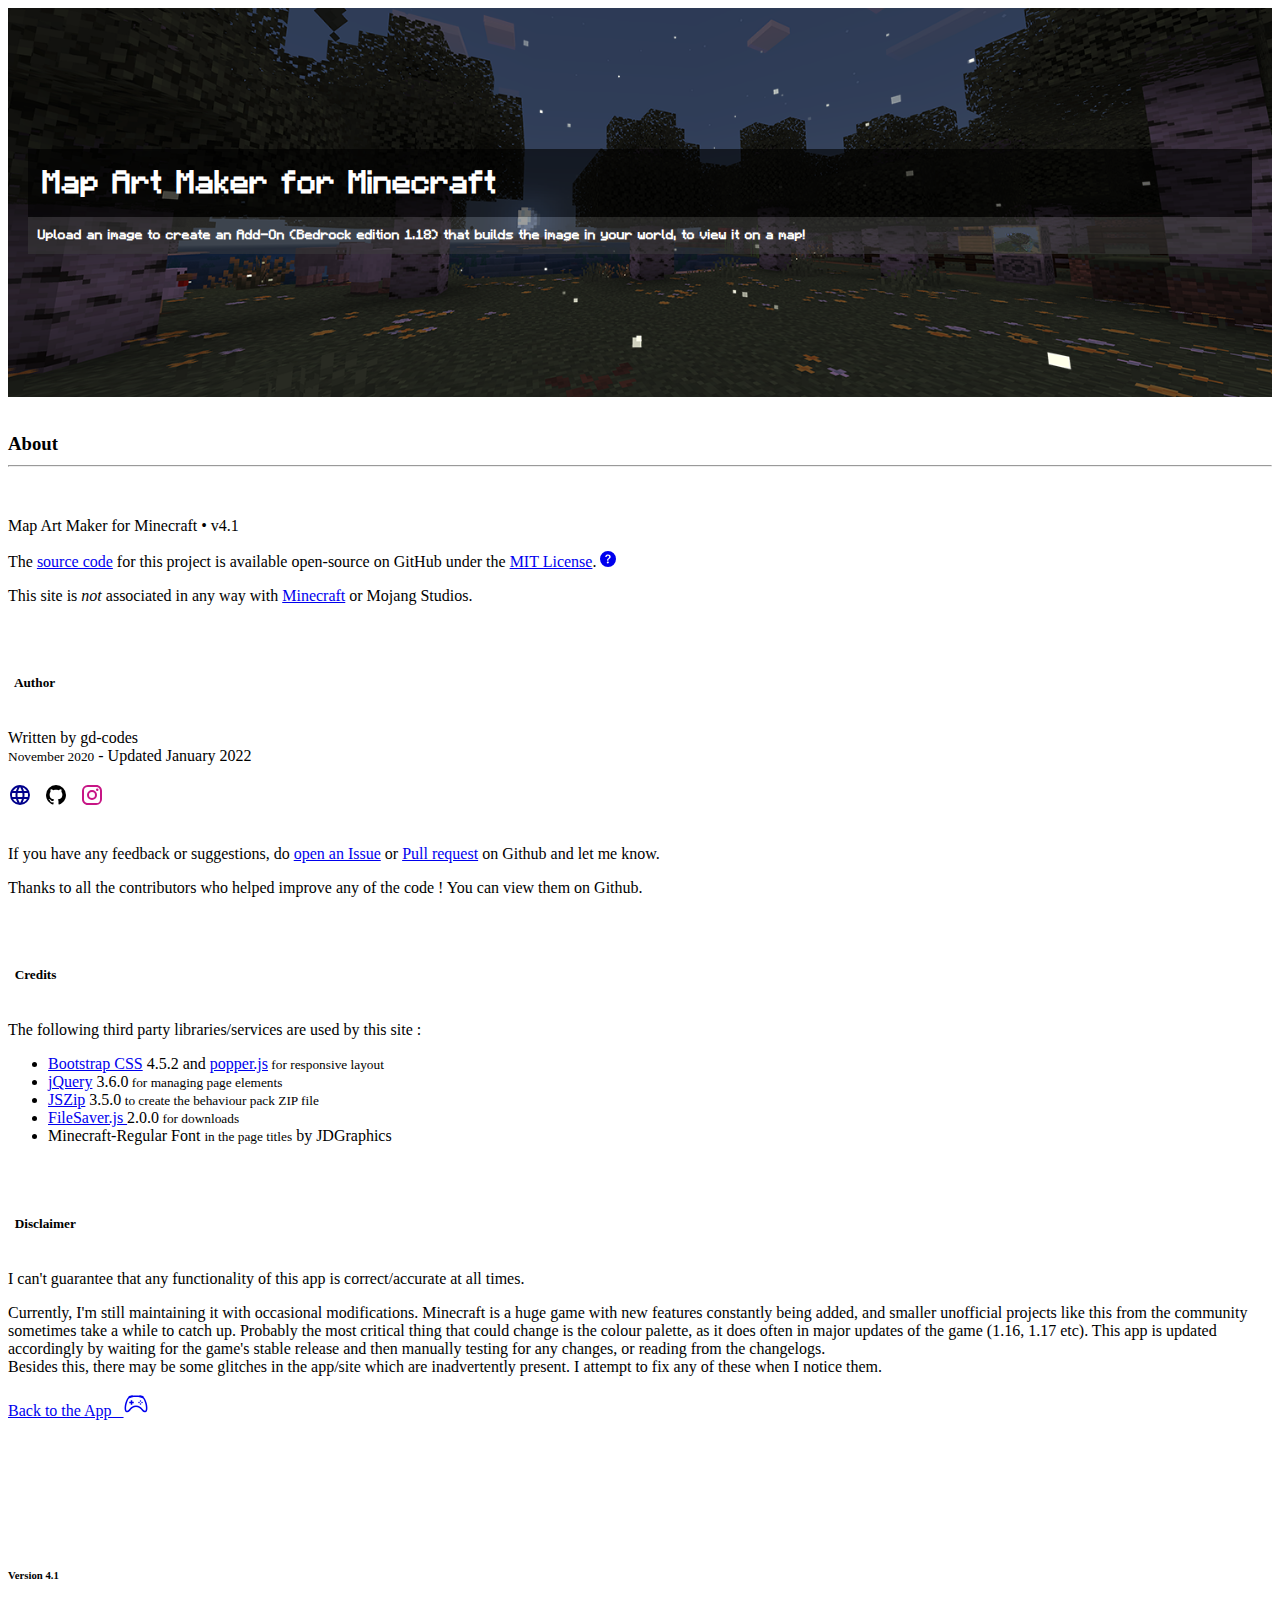
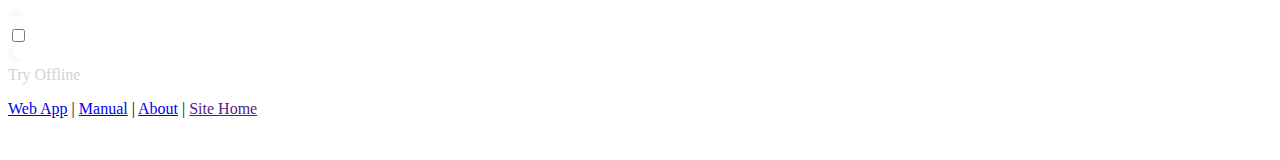
<file: about.html>
<!doctype html>
<html lang="en">
  
<head>
<title>Credits &#8226; Map Art Maker for Minecraft</title>
<meta charset="UTF-8"/>
<meta name="viewport" content="width=device-width, initial-scale=1"/>
<meta name="title" content="Map Art Maker for Minecraft">
<meta name="description" content="Upload an image to create an Add-On (Bedrock edition 1.18) that builds the image in your world, to view it on a map!">
<meta name="keywords" content="minecraft,map art,pixel art,bedrock,free,online,generator,1.17,1.18,vanilla,add-on,caves,cliffs">
<meta http-equiv="Content-Type" content="text/html; charset=utf-8">
<meta name="language" content="English">
<meta name="author" content="gd-codes">

<link rel="stylesheet" href="https://cdn.jsdelivr.net/npm/bootstrap@4.6.1/dist/css/bootstrap.min.css" crossorigin="anonymous"
      integrity="sha384-zCbKRCUGaJDkqS1kPbPd7TveP5iyJE0EjAuZQTgFLD2ylzuqKfdKlfG/eSrtxUkn" />
<link href="css/style.css" rel="stylesheet" type="text/css"/>
<link href="css/style-dark.css" rel="stylesheet" type="text/css"/>
<meta id="colorSchemeMetaTag" name="color-scheme" content="light dark"/>

<link rel="apple-touch-icon" sizes="180x180" href="images/apple-touch-icon.png">
<link rel="icon" type="image/png" sizes="32x32" href="images/favicon-32x32.png">
<link rel="icon" type="image/png" sizes="16x16" href="images/favicon-16x16.png">
<link rel="manifest" href="site.webmanifest">
<link rel="mask-icon" href="images/safari-pinned-tab.svg" color="#C0C0C0">
<link rel="shortcut icon" href="images/favicon.ico">
<meta name="msapplication-TileColor" content="#C0C0C0">
<meta name="msapplication-config" content="images/browserconfig.xml">
<meta name="theme-color" content="#C0C0C0">
	
<meta property="og:title" content="Credits - Map Art Maker for Minecraft" />
<meta property="og:url" content="https://gd-codes.github.io/mc-pixelart-maker/about.html" />
<meta property="og:image" content="https://gd-codes.github.io/mc-pixelart-maker/images/d1.png" />
<meta property="og:type" content="website" />
<meta property="og:description" content="Upload an image to create an Add-On (Bedrock edition 1.18) that builds the image in your world, to view it on a map!" />
  
<script src="scripts/theme_pwa.js" defer></script>
</head>

<body>
<div class="container-fluid headercover" id="pageHead">
	<div class="container-sm">
		<h1 class="text-center text-white rounded-top" id="pagemaintitle">Map Art Maker for Minecraft</h1>
		<h5 class="text-center text-white rounded-bottom py-md-1" id="pagesubtitle">Upload an image to create an Add-On (Bedrock edition 1.18) that builds the image in your world, to view it on a map!</h5>
	</div>
</div>
<div class="container-fluid bg-dark"><br></div>
<div class="container-lg mx-auto my-5 py-3 mx-3 px-5" id="pageMainContent">
  <div class="container-lg text-center text-capitalize"><h3>About<br><hr><br></h3></div>
  <p> <span class="lead text-secondary" id="opensource">Map Art Maker for Minecraft &#8226; v4.1</span> <br></p>
  <p>The <a href="https://github.com/gd-codes/mc-pixelart-maker">source code</a> for this project is available open-source on GitHub 
    under the <a href="LICENSE.txt" target="_blank">MIT License</a>.
    <a href="https://opensource.com/resources/what-open-source"  rel="nofollow noreferrer">
    <svg xmlns="http://www.w3.org/2000/svg" width="16" height="16" fill="currentColor" class="bi bi-question-circle-fill" viewBox="0 0 16 16">
      <path d="M16 8A8 8 0 1 1 0 8a8 8 0 0 1 16 0zM5.496 6.033h.825c.138 0 .248-.113.266-.25.09-.656.54-1.134 1.342-1.134.686 0 1.314.343 1.314 1.168 0 .635-.374.927-.965 1.371-.673.489-1.206 1.06-1.168 1.987l.003.217a.25.25 0 0 0 .25.246h.811a.25.25 0 0 0 .25-.25v-.105c0-.718.273-.927 1.01-1.486.609-.463 1.244-.977 1.244-2.056 0-1.511-1.276-2.241-2.673-2.241-1.267 0-2.655.59-2.75 2.286a.237.237 0 0 0 .241.247zm2.325 6.443c.61 0 1.029-.394 1.029-.927 0-.552-.42-.94-1.029-.94-.584 0-1.009.388-1.009.94 0 .533.425.927 1.01.927z"/>
    </svg></a></p>
  <p> This site is <em>not</em> associated in any way with <a href="https://minecraft.net" rel="nofollow noreferrer"> Minecraft</a> or Mojang Studios.</p>
  <h5 class="container-lg text-capitalize"> <br><br><br> &nbsp; Author <br><br></h5>
  <div>
      Written by <span class="text-lg-left"> gd-codes </span><br>
      <span class="text-muted text-sm-left"><small>November 2020</small> - Updated January 2022</span>
      <br><br>
      <a style="color: darkblue;" href="" id="web-icon"><svg style="width:24px;height:24px" viewBox="0 0 24 24">
    <path fill="currentColor" d="M16.36,14C16.44,13.34 16.5,12.68 16.5,12C16.5,11.32 16.44,10.66 16.36,10H19.74C19.9,10.64 20,11.31 20,12C20,12.69 19.9,13.36 19.74,14M14.59,19.56C15.19,18.45 15.65,17.25 15.97,16H18.92C17.96,17.65 16.43,18.93 14.59,19.56M14.34,14H9.66C9.56,13.34 9.5,12.68 9.5,12C9.5,11.32 9.56,10.65 9.66,10H14.34C14.43,10.65 14.5,11.32 14.5,12C14.5,12.68 14.43,13.34 14.34,14M12,19.96C11.17,18.76 10.5,17.43 10.09,16H13.91C13.5,17.43 12.83,18.76 12,19.96M8,8H5.08C6.03,6.34 7.57,5.06 9.4,4.44C8.8,5.55 8.35,6.75 8,8M5.08,16H8C8.35,17.25 8.8,18.45 9.4,19.56C7.57,18.93 6.03,17.65 5.08,16M4.26,14C4.1,13.36 4,12.69 4,12C4,11.31 4.1,10.64 4.26,10H7.64C7.56,10.66 7.5,11.32 7.5,12C7.5,12.68 7.56,13.34 7.64,14M12,4.03C12.83,5.23 13.5,6.57 13.91,8H10.09C10.5,6.57 11.17,5.23 12,4.03M18.92,8H15.97C15.65,6.75 15.19,5.55 14.59,4.44C16.43,5.07 17.96,6.34 18.92,8M12,2C6.47,2 2,6.5 2,12A10,10 0 0,0 12,22A10,10 0 0,0 22,12A10,10 0 0,0 12,2Z" /></svg></a> &nbsp;
      <a style="color: black;" href="https://github.com/gd-codes" target="_blank" id="github-icon"><svg style="width:24px;height:24px" viewBox="0 0 24 24">
    <path fill="currentColor" d="M12,2A10,10 0 0,0 2,12C2,16.42 4.87,20.17 8.84,21.5C9.34,21.58 9.5,21.27 9.5,21C9.5,20.77 9.5,20.14 9.5,19.31C6.73,19.91 6.14,17.97 6.14,17.97C5.68,16.81 5.03,16.5 5.03,16.5C4.12,15.88 5.1,15.9 5.1,15.9C6.1,15.97 6.63,16.93 6.63,16.93C7.5,18.45 8.97,18 9.54,17.76C9.63,17.11 9.89,16.67 10.17,16.42C7.95,16.17 5.62,15.31 5.62,11.5C5.62,10.39 6,9.5 6.65,8.79C6.55,8.54 6.2,7.5 6.75,6.15C6.75,6.15 7.59,5.88 9.5,7.17C10.29,6.95 11.15,6.84 12,6.84C12.85,6.84 13.71,6.95 14.5,7.17C16.41,5.88 17.25,6.15 17.25,6.15C17.8,7.5 17.45,8.54 17.35,8.79C18,9.5 18.38,10.39 18.38,11.5C18.38,15.32 16.04,16.16 13.81,16.41C14.17,16.72 14.5,17.33 14.5,18.26C14.5,19.6 14.5,20.68 14.5,21C14.5,21.27 14.66,21.59 15.17,21.5C19.14,20.16 22,16.42 22,12A10,10 0 0,0 12,2Z" /></svg></a> &nbsp;
      <a style="color: mediumvioletred;" href="" target="_blank" id="insta-icon">
        <svg style="width:24px;height:24px" viewBox="0 0 24 24"><path fill="currentColor" d="M7.8,2H16.2C19.4,2 22,4.6 22,7.8V16.2A5.8,5.8 0 0,1 16.2,22H7.8C4.6,22 2,19.4 2,16.2V7.8A5.8,5.8 0 0,1 7.8,2M7.6,4A3.6,3.6 0 0,0 4,7.6V16.4C4,18.39 5.61,20 7.6,20H16.4A3.6,3.6 0 0,0 20,16.4V7.6C20,5.61 18.39,4 16.4,4H7.6M17.25,5.5A1.25,1.25 0 0,1 18.5,6.75A1.25,1.25 0 0,1 17.25,8A1.25,1.25 0 0,1 16,6.75A1.25,1.25 0 0,1 17.25,5.5M12,7A5,5 0 0,1 17,12A5,5 0 0,1 12,17A5,5 0 0,1 7,12A5,5 0 0,1 12,7M12,9A3,3 0 0,0 9,12A3,3 0 0,0 12,15A3,3 0 0,0 15,12A3,3 0 0,0 12,9Z" /></svg></a> &nbsp;
      <br><br>
      <p>If you have any feedback or suggestions, do <a href="https://github.com/gd-codes/mc-pixelart-maker/issues">open an Issue</a> or 
        <a href="https://github.com/gd-codes/mc-pixelart-maker/pulls">Pull request</a> on Github and let me know.</p>
      <p> Thanks to all the contributors who helped improve any of the code ! You can view them on Github.</p>
  </div>
  <h5 class="container-lg text-capitalize"> <br><br><br> &nbsp; Credits <br><br></h5>
  <p> The following third party libraries/services are used by this site : </p>
  <ul>
    <li> <a href="https://getbootstrap.com/" rel="nofollow noreferrer">Bootstrap CSS</a><span class="text-muted"> 4.5.2</span>
      and <a href="https://popper.js.org/" rel="nofollow noreferrer">popper.js</a><small> for responsive layout </small></li>
    <li> <a href="https://jquery.com/" rel="nofollow noreferrer">jQuery</a><span class="text-muted"> 3.6.0</span><small> for managing page elements</small></li>
    <li> <a href="https://stuk.github.io/jszip/" rel="nofollow noreferrer"> JSZip</a><span class="text-muted"> 3.5.0</span><small> to create the behaviour pack ZIP file </small></li>
    <li> <a href="https://github.com/eligrey/FileSaver.js/" rel="nofollow noreferrer"> FileSaver.js </a><span class="text-muted">2.0.0</span><small> for downloads </small></li>
    <li> Minecraft-Regular Font <small>in the page titles</small> by JDGraphics </li>
  </ul>
  <h5 class="container-lg text-capitalize"> <br><br><br> &nbsp; Disclaimer <br><br></h5>
  <div>
    <p>I can't guarantee that any functionality of this app is correct/accurate at all times.</p>
    <p>Currently, I'm still maintaining it with occasional modifications. Minecraft is a huge game with new features constantly being added, and smaller
      unofficial projects like this from the community sometimes take a while to catch up. Probably the most critical thing that could change is the colour palette,
      as it does often in major updates of the game (1.16, 1.17 etc). This app is updated accordingly by waiting for the game's stable release and then manually
      testing for any changes, or reading from the changelogs. <br> Besides this, there may be some glitches in the app/site which are 
      inadvertently present. I attempt to fix any of these when I notice them.
    </p>
  </div>
</div>
<div class="my-4 row"><div class="col-md-4"></div>
    <div class="col-md-4 px-2"><a href="index.html" class="btn btn-block btn-outline-success">
      Back to the App &nbsp;
      <svg width="1.5em" height="1.5em" viewBox="0 0 16 16" class="bi bi-controller" fill="currentColor" xmlns="http://www.w3.org/2000/svg">
  <path fill-rule="evenodd" d="M11.119 2.693c.904.19 1.75.495 2.235.98.407.408.779 1.05 1.094 1.772.32.733.599 1.591.805 2.466.206.875.34 1.78.364 2.606.024.815-.059 1.602-.328 2.21a1.42 1.42 0 0 1-1.445.83c-.636-.067-1.115-.394-1.513-.773a11.307 11.307 0 0 1-.739-.809c-.126-.147-.25-.291-.368-.422-.728-.804-1.597-1.527-3.224-1.527-1.627 0-2.496.723-3.224 1.527-.119.131-.242.275-.368.422-.243.283-.494.576-.739.81-.398.378-.877.705-1.513.772a1.42 1.42 0 0 1-1.445-.83c-.27-.608-.352-1.395-.329-2.21.024-.826.16-1.73.365-2.606.206-.875.486-1.733.805-2.466.315-.722.687-1.364 1.094-1.772.486-.485 1.331-.79 2.235-.98.932-.196 2.03-.292 3.119-.292 1.089 0 2.187.096 3.119.292zm-6.032.979c-.877.185-1.469.443-1.733.708-.276.276-.587.783-.885 1.465a13.748 13.748 0 0 0-.748 2.295 12.351 12.351 0 0 0-.339 2.406c-.022.755.062 1.368.243 1.776a.42.42 0 0 0 .426.24c.327-.034.61-.199.929-.502.212-.202.4-.423.615-.674.133-.156.276-.323.44-.505C4.861 9.97 5.978 9.026 8 9.026s3.139.943 3.965 1.855c.164.182.307.35.44.505.214.25.403.472.615.674.318.303.601.468.929.503a.42.42 0 0 0 .426-.241c.18-.408.265-1.02.243-1.776a12.354 12.354 0 0 0-.339-2.406 13.753 13.753 0 0 0-.748-2.295c-.298-.682-.61-1.19-.885-1.465-.264-.265-.856-.523-1.733-.708-.85-.179-1.877-.27-2.913-.27-1.036 0-2.063.091-2.913.27z"/>
  <path d="M11.5 6.026a.5.5 0 1 1-1 0 .5.5 0 0 1 1 0zm-1 1a.5.5 0 1 1-1 0 .5.5 0 0 1 1 0zm2 0a.5.5 0 1 1-1 0 .5.5 0 0 1 1 0zm-1 1a.5.5 0 1 1-1 0 .5.5 0 0 1 1 0zm-7-2.5h1v3h-1v-3z"/>
  <path d="M3.5 6.526h3v1h-3v-1zM3.051 3.26a.5.5 0 0 1 .354-.613l1.932-.518a.5.5 0 0 1 .258.966l-1.932.518a.5.5 0 0 1-.612-.354zm9.976 0a.5.5 0 0 0-.353-.613l-1.932-.518a.5.5 0 1 0-.259.966l1.932.518a.5.5 0 0 0 .612-.354z"/>
</svg></a></div>
  <div class="col-md-4"></div></div>
	<p><br><br></p>
<div class="container-fluid bg-dark text-center" id="pageFooter">
  <br><h6 class="text-white" id="footertitle">Map Art Maker for Minecraft</h6>
  <h6 class="text-white-50">Version 4.1</h6>
  <div class="dark-theme d-flex justify-content-center my-4" style="background-color: transparent;">
    <div class="custom-control custom-switch">
      <div class="d-inline" style="padding-right: 2.5rem;">
        <svg xmlns="http://www.w3.org/2000/svg" width="16" height="16" fill="currentColor" class="bi bi-sun-fill" viewBox="0 0 16 16">
          <path d="M8 12a4 4 0 1 0 0-8 4 4 0 0 0 0 8zM8 0a.5.5 0 0 1 .5.5v2a.5.5 0 0 1-1 0v-2A.5.5 0 0 1 8 0zm0 13a.5.5 0 0 1 .5.5v2a.5.5 0 0 1-1 0v-2A.5.5 0 0 1 8 13zm8-5a.5.5 0 0 1-.5.5h-2a.5.5 0 0 1 0-1h2a.5.5 0 0 1 .5.5zM3 8a.5.5 0 0 1-.5.5h-2a.5.5 0 0 1 0-1h2A.5.5 0 0 1 3 8zm10.657-5.657a.5.5 0 0 1 0 .707l-1.414 1.415a.5.5 0 1 1-.707-.708l1.414-1.414a.5.5 0 0 1 .707 0zm-9.193 9.193a.5.5 0 0 1 0 .707L3.05 13.657a.5.5 0 0 1-.707-.707l1.414-1.414a.5.5 0 0 1 .707 0zm9.193 2.121a.5.5 0 0 1-.707 0l-1.414-1.414a.5.5 0 0 1 .707-.707l1.414 1.414a.5.5 0 0 1 0 .707zM4.464 4.465a.5.5 0 0 1-.707 0L2.343 3.05a.5.5 0 1 1 .707-.707l1.414 1.414a.5.5 0 0 1 0 .708z"/>
        </svg>
      </div>
      <div class="d-inline mt-2">
        <input type="checkbox" class="custom-control-input" id="light-dark-toggle"/>
        <label class="custom-control-label" for="light-dark-toggle" id="light-dark-toggle-label"></label>
      </div>
      <div class="d-inline">
        <svg xmlns="http://www.w3.org/2000/svg" width="16" height="16" fill="currentColor" class="bi bi-moon-fill" viewBox="0 0 16 16">
          <path d="M6 .278a.768.768 0 0 1 .08.858 7.208 7.208 0 0 0-.878 3.46c0 4.021 3.278 7.277 7.318 7.277.527 0 1.04-.055 1.533-.16a.787.787 0 0 1 .81.316.733.733 0 0 1-.031.893A8.349 8.349 0 0 1 8.344 16C3.734 16 0 12.286 0 7.71 0 4.266 2.114 1.312 5.124.06A.752.752 0 0 1 6 .278z"/>
        </svg>
      </div>
    </div>
    <div class="btn btn-sm btn-outline-secondary ml-5" id="tryOfflineBtn">Try Offline</div> 
  </div>
  <p>
    <a class="text-white-50" href="index.html">Web App</a> | 
    <a class="text-white-50" href="manual.html">Manual</a> | 
    <a class="text-white-50" href="#">About</a> | 
    <a class="text-white-50" href="">Site Home</a>
  </p><br>
</div>
</body>
</html>
</file>
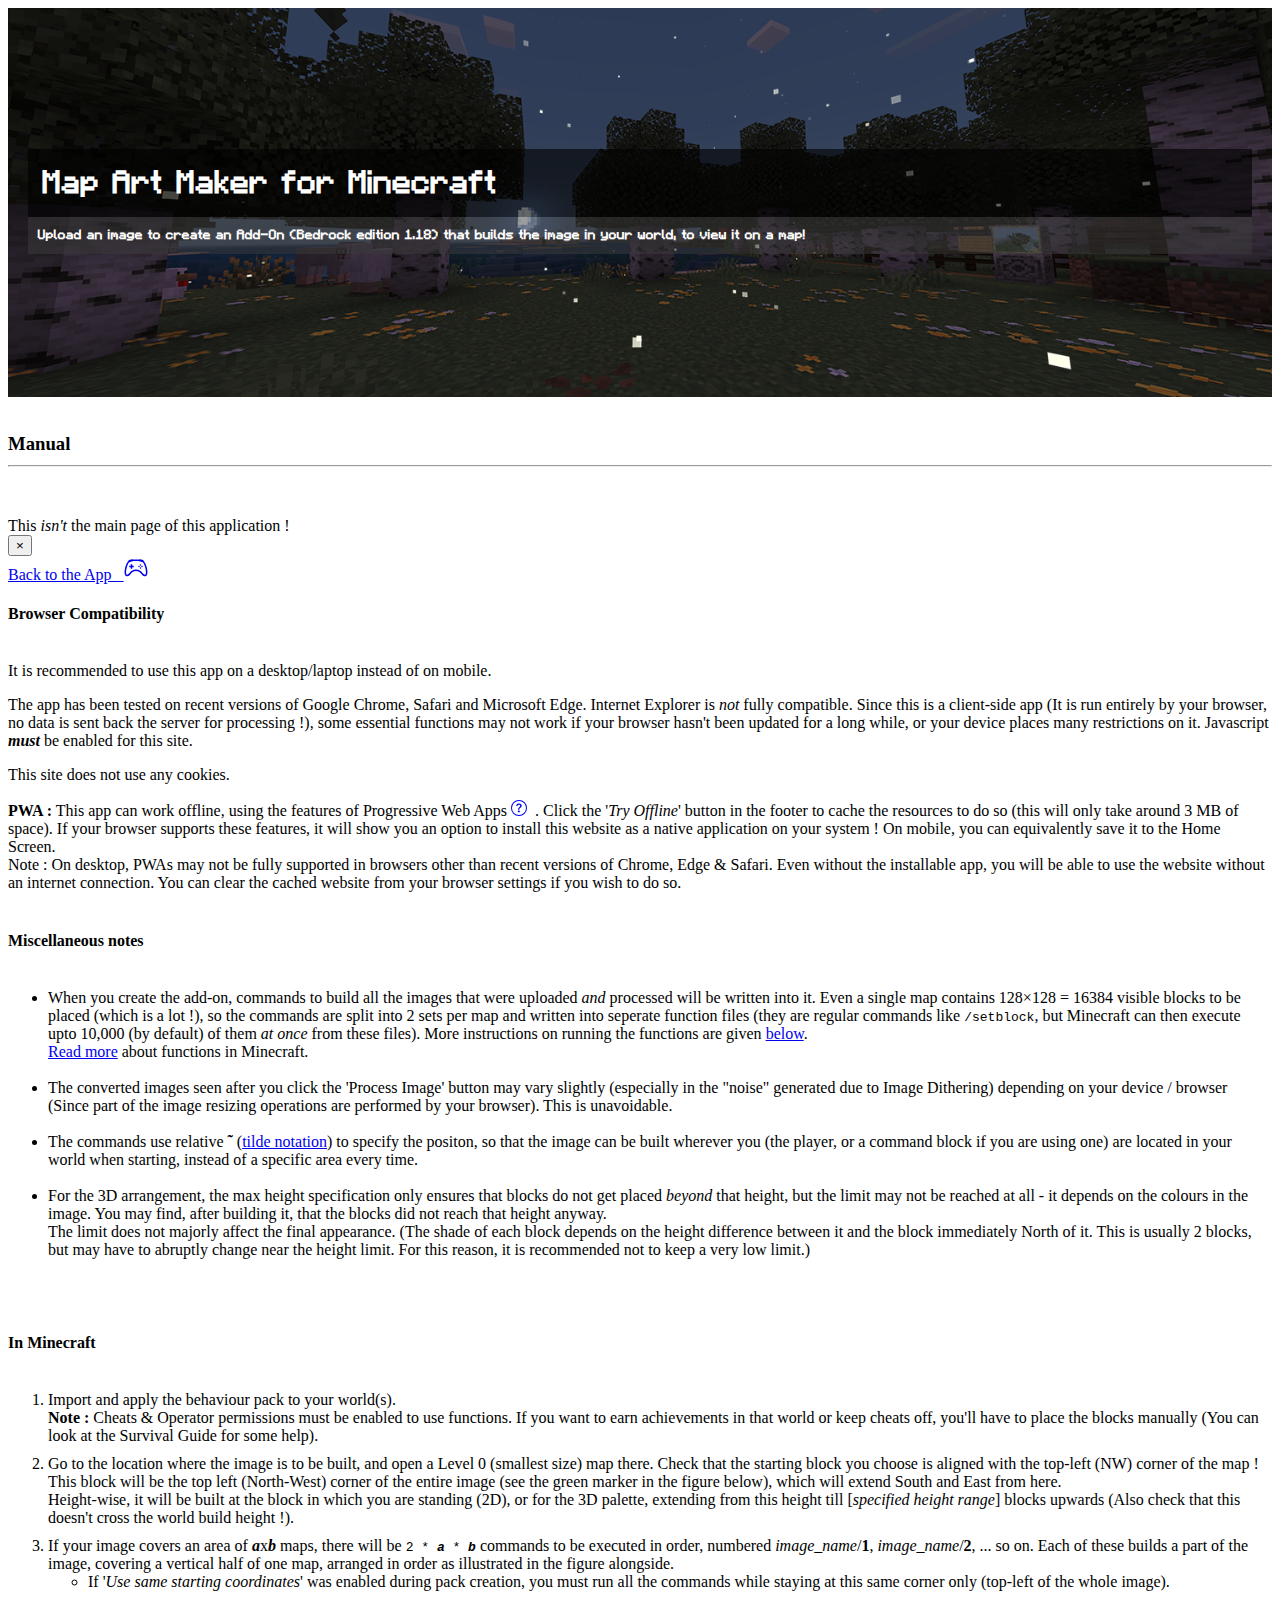
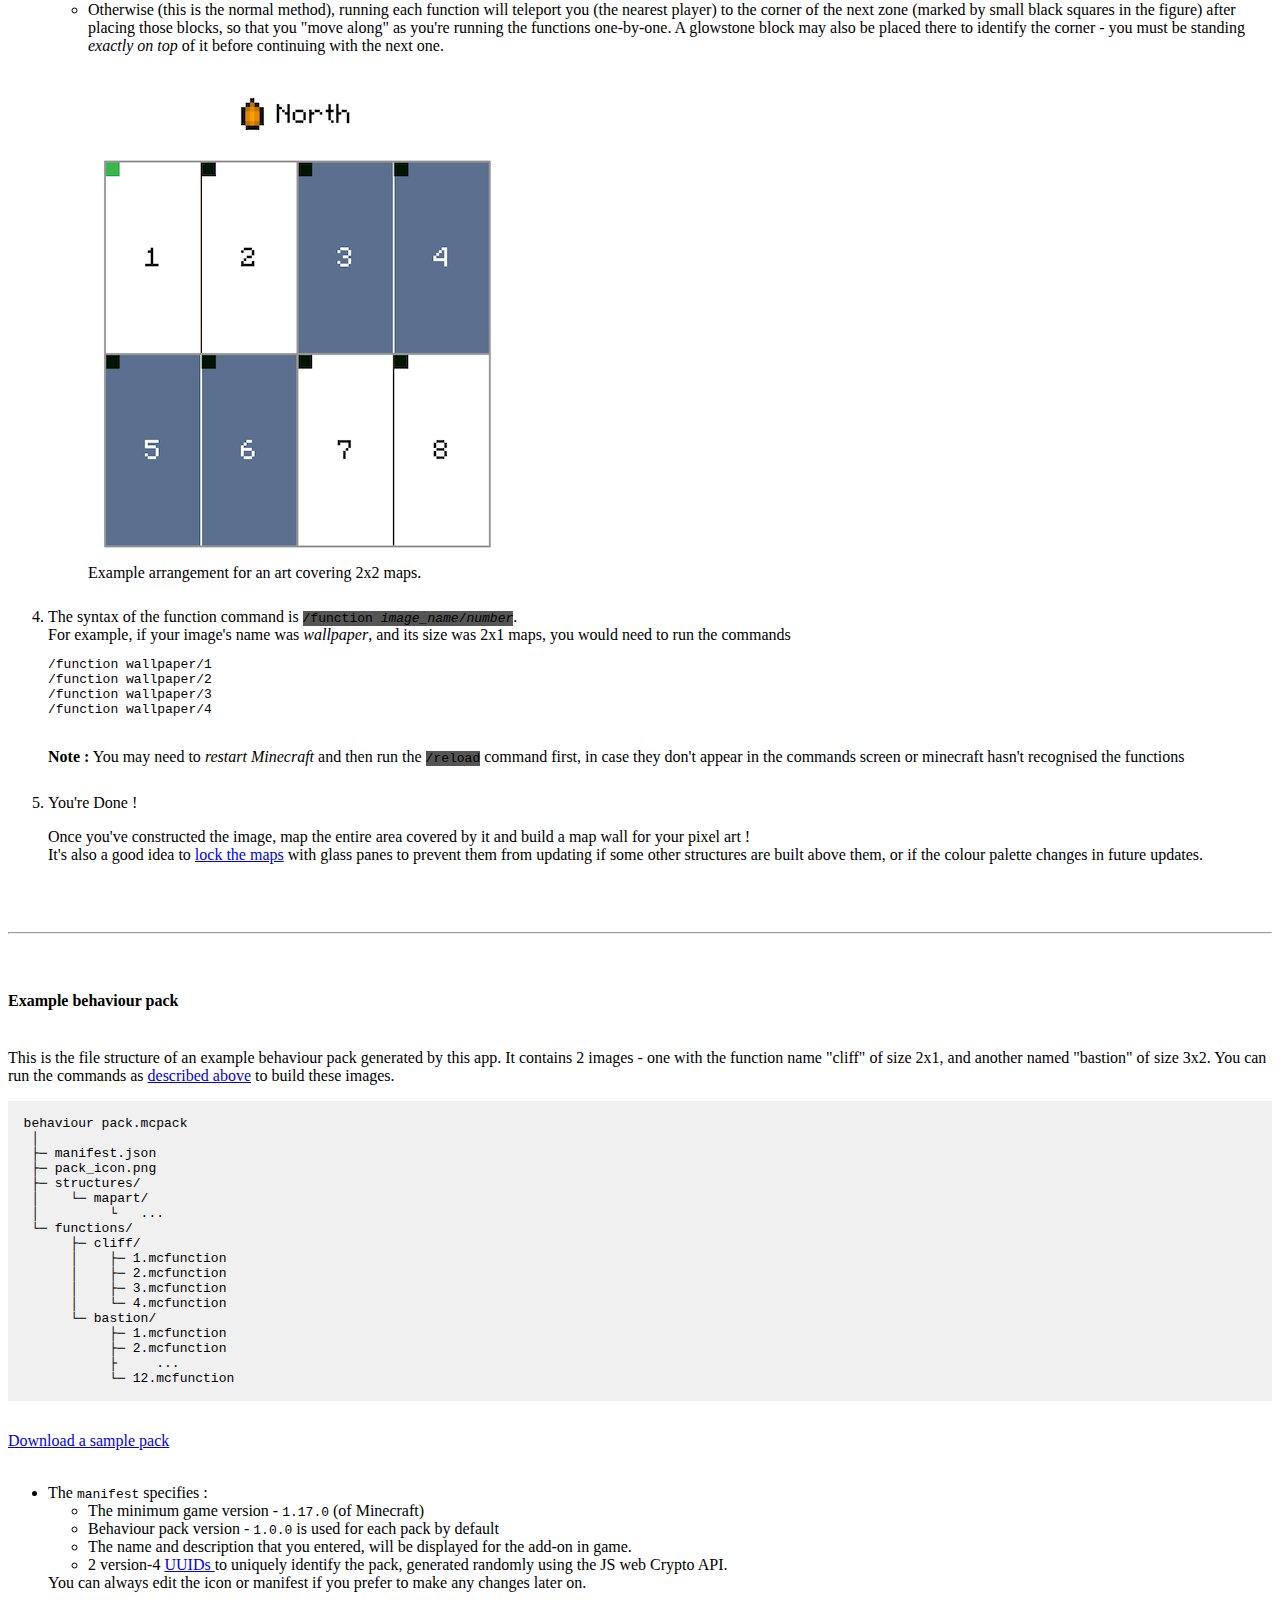
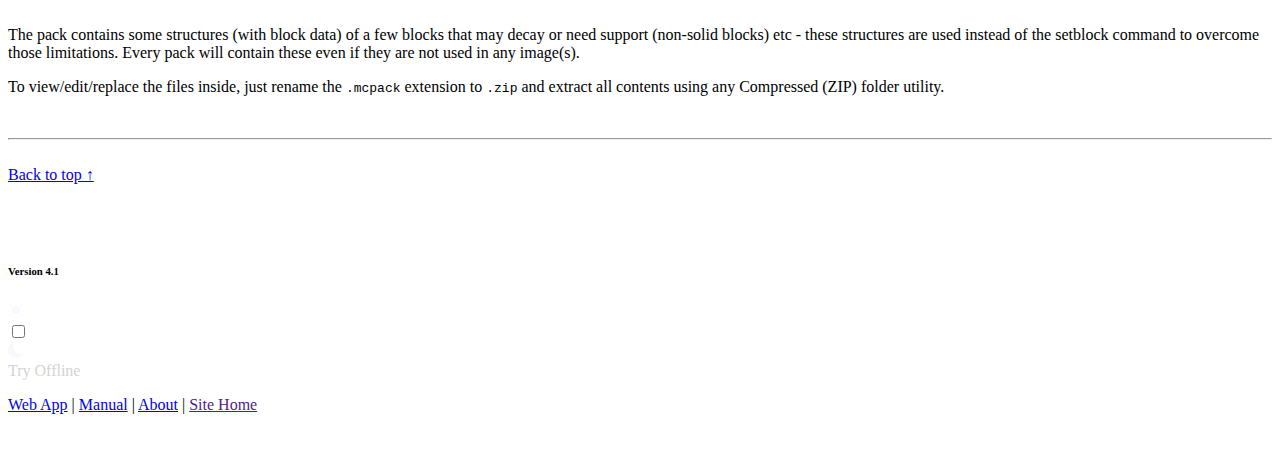
<file: manual.html>
<!doctype html>
<html lang="en">
<head>
<title>Manual &#8226; Map Art Maker for Minecraft</title>
<meta charset="UTF-8"/>
<meta name="viewport" content="width=device-width, initial-scale=1"/>
<meta name="title" content="Map Art Maker for Minecraft">
<meta name="description" content="Upload an image to create an Add-On (Bedrock edition 1.18) that builds the image in your world, to view it on a map!">
<meta name="keywords" content="minecraft,map art,pixel art,bedrock,free,online,generator,1.17,1.18,vanilla,add-on,caves,cliffs">
<meta http-equiv="Content-Type" content="text/html; charset=utf-8">
<meta name="language" content="English">
<meta name="author" content="gd-codes">
  
<link rel="stylesheet" href="https://cdn.jsdelivr.net/npm/bootstrap@4.6.1/dist/css/bootstrap.min.css" crossorigin="anonymous"
      integrity="sha384-zCbKRCUGaJDkqS1kPbPd7TveP5iyJE0EjAuZQTgFLD2ylzuqKfdKlfG/eSrtxUkn" />
<link href="css/style.css" rel="stylesheet" type="text/css"/>
<link href="css/style-dark.css" rel="stylesheet" type="text/css"/>
<meta id="colorSchemeMetaTag" name="color-scheme" content="light dark"/>
  
<link rel="apple-touch-icon" sizes="180x180" href="images/apple-touch-icon.png">
<link rel="icon" type="image/png" sizes="32x32" href="images/favicon-32x32.png">
<link rel="icon" type="image/png" sizes="16x16" href="images/favicon-16x16.png">
<link rel="manifest" href="site.webmanifest">
<link rel="mask-icon" href="images/safari-pinned-tab.svg" color="#C0C0C0">
<link rel="shortcut icon" href="images/favicon.ico">
<meta name="msapplication-TileColor" content="#C0C0C0">
<meta name="msapplication-config" content="images/browserconfig.xml">
<meta name="theme-color" content="#C0C0C0">
	
<meta property="og:title" content="Manual - Map Art Maker for Minecraft" />
<meta property="og:url" content="https://gd-codes.github.io/mc-pixelart-maker/manual.html" />
<meta property="og:image" content="https://gd-codes.github.io/mc-pixelart-maker/images/d1.png" />
<meta property="og:type" content="website" />
<meta property="og:description" content="Upload an image to create an Add-On (Bedrock edition 1.18) that builds the image in your world, to view it on a map!" />
 
<script src="scripts/theme_pwa.js" defer></script>
</head>

<body>
<div class="container-fluid headercover" id="pageHead">
	<div class="container-sm">
		<h1 class="text-center text-white rounded-top" id="pagemaintitle">Map Art Maker for Minecraft</h1>
		<h5 class="text-center text-white rounded-bottom py-md-1" id="pagesubtitle">Upload an image to create an Add-On (Bedrock edition 1.18) that builds the image in your world, to view it on a map!</h5>
	</div>
</div>
<div class="container-fluid bg-dark"><br></div>
<div class="container-lg justify-content-lg-center mx-auto my-5 py-3" id="pageMainContent">
  <div class="container-lg text-center text-capitalize" id="manual"><h3>Manual<br><hr><br></h3></div>
  <div class="alert alert-dismissible alert-success fade show">
    <div class="text-center pt-2">This <em>isn't</em> the main page of this application !</div>
    <button type="button" class="close" data-dismiss="alert"> <span aria-hidden="true">&times;</span></button>
    <div class="my-4 row"><div class="col-md-4"></div>
    <div class="col-md-4 px-2"><a href="index.html" class="btn btn-block btn-success">
      Back to the App &nbsp;
      <svg width="1.5em" height="1.5em" viewBox="0 0 16 16" class="bi bi-controller" fill="currentColor" xmlns="http://www.w3.org/2000/svg">
  <path fill-rule="evenodd" d="M11.119 2.693c.904.19 1.75.495 2.235.98.407.408.779 1.05 1.094 1.772.32.733.599 1.591.805 2.466.206.875.34 1.78.364 2.606.024.815-.059 1.602-.328 2.21a1.42 1.42 0 0 1-1.445.83c-.636-.067-1.115-.394-1.513-.773a11.307 11.307 0 0 1-.739-.809c-.126-.147-.25-.291-.368-.422-.728-.804-1.597-1.527-3.224-1.527-1.627 0-2.496.723-3.224 1.527-.119.131-.242.275-.368.422-.243.283-.494.576-.739.81-.398.378-.877.705-1.513.772a1.42 1.42 0 0 1-1.445-.83c-.27-.608-.352-1.395-.329-2.21.024-.826.16-1.73.365-2.606.206-.875.486-1.733.805-2.466.315-.722.687-1.364 1.094-1.772.486-.485 1.331-.79 2.235-.98.932-.196 2.03-.292 3.119-.292 1.089 0 2.187.096 3.119.292zm-6.032.979c-.877.185-1.469.443-1.733.708-.276.276-.587.783-.885 1.465a13.748 13.748 0 0 0-.748 2.295 12.351 12.351 0 0 0-.339 2.406c-.022.755.062 1.368.243 1.776a.42.42 0 0 0 .426.24c.327-.034.61-.199.929-.502.212-.202.4-.423.615-.674.133-.156.276-.323.44-.505C4.861 9.97 5.978 9.026 8 9.026s3.139.943 3.965 1.855c.164.182.307.35.44.505.214.25.403.472.615.674.318.303.601.468.929.503a.42.42 0 0 0 .426-.241c.18-.408.265-1.02.243-1.776a12.354 12.354 0 0 0-.339-2.406 13.753 13.753 0 0 0-.748-2.295c-.298-.682-.61-1.19-.885-1.465-.264-.265-.856-.523-1.733-.708-.85-.179-1.877-.27-2.913-.27-1.036 0-2.063.091-2.913.27z"/>
  <path d="M11.5 6.026a.5.5 0 1 1-1 0 .5.5 0 0 1 1 0zm-1 1a.5.5 0 1 1-1 0 .5.5 0 0 1 1 0zm2 0a.5.5 0 1 1-1 0 .5.5 0 0 1 1 0zm-1 1a.5.5 0 1 1-1 0 .5.5 0 0 1 1 0zm-7-2.5h1v3h-1v-3z"/>
  <path d="M3.5 6.526h3v1h-3v-1zM3.051 3.26a.5.5 0 0 1 .354-.613l1.932-.518a.5.5 0 0 1 .258.966l-1.932.518a.5.5 0 0 1-.612-.354zm9.976 0a.5.5 0 0 0-.353-.613l-1.932-.518a.5.5 0 1 0-.259.966l1.932.518a.5.5 0 0 0 .612-.354z"/>
</svg></a></div>
  <div class="col-md-4"></div></div>
  </div>
  <h4 class="container-lg text-center text-capitalize" id="compatibility">Browser Compatibility<br><br></h4>
  <p> It is recommended to use this app on a desktop/laptop instead of on mobile. </p> 
  <p> The app has been tested on recent versions of Google Chrome, Safari and Microsoft Edge. 
    Internet Explorer is <em>not</em> fully compatible. Since this is a client-side app (It is run entirely by your browser,
    no data is sent back the server for processing !), some essential functions may not
    work if your browser hasn't been updated for a long while, or your device places many
    restrictions on it. Javascript <b><i>must</i></b> be enabled for this site.</p>
  <p>This site does not use any cookies.</p>
  <p><strong class="h6">PWA :</strong> This app can work offline, using the features of Progressive Web Apps <a class="text-info" rel="nofollow noreferrer"
      href="https://en.wikipedia.org/wiki/Progressive_web_application" target="_blank"><svg xmlns="http://www.w3.org/2000/svg" width="16" height="16" fill="currentColor" viewBox="0 0 16 16" class="bi bi-question-circle"><path d="M8 15A7 7 0 1 1 8 1a7 7 0 0 1 0 14zm0 1A8 8 0 1 0 8 0a8 8 0 0 0 0 16z"/>
        <path d="M5.255 5.786a.237.237 0 0 0 .241.247h.825c.138 0 .248-.113.266-.25.09-.656.54-1.134 1.342-1.134.686 0 1.314.343 1.314 1.168 0 .635-.374.927-.965 1.371-.673.489-1.206 1.06-1.168 1.987l.003.217a.25.25 0 0 0 .25.246h.811a.25.25 0 0 0 .25-.25v-.105c0-.718.273-.927 1.01-1.486.609-.463 1.244-.977 1.244-2.056 0-1.511-1.276-2.241-2.673-2.241-1.267 0-2.655.59-2.75 2.286zm1.557 5.763c0 .533.425.927 1.01.927.609 0 1.028-.394 1.028-.927 0-.552-.42-.94-1.029-.94-.584 0-1.009.388-1.009.94z"/>
      </svg></a> &nbsp;. Click the '<i class="text-monospace">Try Offline</i>' button in the footer to cache the resources 
      to do so (this will only take around 3 MB of space). If your browser supports these features, it will show you an option
      to install this website as a native application on your system ! On mobile, you can equivalently save it to the Home Screen.<br>
      Note : On desktop, PWAs may not be fully supported in browsers other than recent versions of Chrome, Edge & Safari. 
      Even without the installable app, you will be able to use the website without an internet connection.
      You can clear the cached website from your browser settings if you wish to do so.
  </p>
  <h4 class="container-lg text-center text-capitalize" id="web-app"><br>Miscellaneous notes<br><br></h4>
  <ul class="mt-1">
    <li> When you create the add-on, commands to build all the images that were uploaded <i>and</i> processed
      will be written into it. Even a single map contains 128&times;128 = 16384 visible blocks to be placed (which is a 
      lot !), so the commands are split into 2 sets per map and written into seperate function files (they are
      regular commands like <code>/setblock</code>, but Minecraft can then execute upto 10,000 (by default) of them 
      <em>at once</em> from these files). More instructions on running the functions are given <a href="#in-mc">below</a>.
      <br><a href="https://minecraft.gamepedia.com/Function_(Bedrock_Edition)" rel="nofollow noreferrer">
      Read more</a> about functions in Minecraft.</li><br>
    <li> The converted images seen after you click the 'Process Image' button may vary slightly (especially in the "noise"
      generated due to Image Dithering) depending on your device / browser (Since part of the image resizing operations are
      performed by your browser). This is unavoidable. </li><br>
    <li> The commands use relative <b>&tilde;</b> (<a  rel="nofollow noreferrer"
      href="https://minecraft.gamepedia.com/Commands#Relative_world_coordinates:_Tilde_notation">tilde notation</a>) to
    specify the positon, so that the image can be built wherever you (the player, or a command block if you are using
    one) are located in your world when starting, instead of a specific area every time.</li><br>
    <li>For the 3D arrangement, the max height specification only ensures that blocks do not get
    placed <i>beyond</i> that height, but the limit may not be reached at all - it depends on the colours in the
    image. You may find, after building it, that the blocks did not reach that height anyway. <br> The limit does not 
    majorly affect the final appearance. (The shade of each block depends on the height difference between it and the block
    immediately North of it. This is usually 2 blocks, but may have to abruptly change near the height limit. For this reason,
    it is recommended not to keep a very low limit.)</li><br>
  </ul>
  <h4 class="container-lg text-center text-capitalize" id="in-mc"><br><br>In Minecraft<br><br></h4>
  <ol class="spaced-list">
    <li> Import and apply the behaviour pack to your world(s). <br> <strong class="text-muted">Note : </strong >Cheats &amp;
      Operator permissions must be enabled to use functions. If you want to earn achievements in that world or keep cheats 
      off, you'll have to place the blocks manually (You can look at the Survival Guide for some help).</li>
    <li> Go to the location where the image is to be built, and open a Level 0 (smallest size) map there. Check that the
      starting block you choose is aligned with the top-left (NW) corner of the map !<br>
      This block will be the top left (North-West) corner of the entire image (see the green marker in the figure below), 
      which will extend South and East from here. <br> Height-wise, it will be built at the block in which you are standing (2D),
      or for the 3D palette, extending from this height till [<i>specified height range</i>] blocks upwards
      (Also check that this doesn't cross the world build height !).</li>
    <li> <div class="row"><div class="col-md-8">If your image covers an area of <b><i>a</i></b>x<b><i>b</i></b>
      maps, there will be <code>2 * <b><i>a</i></b> * <b><i>b</i></b></code> commands to be executed in order,
      numbered <i>image_name</i>/<b>1</b>, <i>image_name</i>/<b>2</b>, ... so on.
      Each of these builds a part of the image, covering a vertical half of one map, arranged in order as illustrated
      in the figure alongside.<br>
      <ul><li class="py-2">If '<i class="text-monospace">Use same starting coordinates</i>' was enabled during pack creation, 
        you must run all the commands while staying at this same corner only (top-left of the whole image).</li>
      <li> Otherwise (this is the normal method), running each function will teleport you (the nearest player) to the corner of 
        the next zone (marked by small black squares in the figure) after placing those blocks, so that you "move along" as you're 
        running the functions one-by-one. A glowstone block may also be placed there to identify the corner - you must be standing 
        <em>exactly on top</em> of it before continuing with the next one.</li></ul></div>
      <div class="col-md-4"><figure class="figure">
        <img src="images/layout_big.png" class="img-fluid figure-img" alt="Example layout diagram">
        <figcaption class="figure-caption">Example arrangement for an art covering 2x2 maps.</figcaption></figure></div>
      </div></li>
    <li>The syntax of the function command is <kbd>/function&nbsp;<i>image_name</i>/<i>number</i></kbd>.<br>
    For example, if your image's name was <i>wallpaper</i>, and its size was 2x1 maps, you would need to run
      the commands <pre class="pl-4 mb-0"><code>/function wallpaper/1
/function wallpaper/2
/function wallpaper/3
/function wallpaper/4</code></pre><br>
    <strong class="text-muted">Note :</strong> You may need to <em>restart Minecraft</em> and then run the <kbd>/reload</kbd> command first,
      in case they don't appear in the commands screen or minecraft hasn't recognised the functions <br> &nbsp;</li>
    <li><span class="lead">You're Done !</span><p> Once you've constructed the image, map the entire area covered by it
      and build a map wall for your pixel art !<br> It's also a good idea to <a rel="nofollow noreferrer"
      href="https://minecraft.gamepedia.com/Cartography_Table#Usage" >lock the maps</a> with glass panes to prevent them
      from updating if some other structures are built above them, or if the colour palette changes in future updates.</p>
    </li>
  </ol>
  <br><hr>
  <h4 class="container-lg text-center text-capitalize" id="example-pack"><br><br>Example behaviour pack<br><br></h4>
  <p> This is the file structure of an example behaviour pack generated by this app. It contains 2 
  images - one with the function name "cliff" of size 2x1, and another named "bastion" of
  size 3x2. You can run the commands as <a href="#in-mc">described above</a> to build these images.</p>
  <pre class="bg-light px-3 mx-3 my-2 border border-dark rounded"><code>
  behaviour pack.mcpack
   &boxv;
   &boxvr;&boxh; manifest.json
   &boxvr;&boxh; pack_icon.png
   &boxvr;&boxh; structures/
   &boxv;    &boxur;&boxh; mapart/
   &boxv;         &boxur;   ...
   &boxur;&boxh; functions/
        &boxvr;&boxh; cliff/
        &boxv;    &boxvr;&boxh; 1.mcfunction
        &boxv;    &boxvr;&boxh; 2.mcfunction
        &boxv;    &boxvr;&boxh; 3.mcfunction 
        &boxv;    &boxur;&boxh; 4.mcfunction
        &boxur;&boxh; bastion/
             &boxvr;&boxh; 1.mcfunction
             &boxvr;&boxh; 2.mcfunction
             &boxvr;     ...
             &boxur;&boxh; 12.mcfunction
  </code></pre><br>
  <div class="row"><div class="col-4"></div>
    <div class="col-4"><a class="btn btn-block btn-warning mx-auto" href="resources/sample_pack.mcpack" 
                          download="sample_pack.mcpack"> Download a sample pack </a>
      <!--form method="get" action="resources/all_link_keep.zip">
      <button class="btn btn-block btn-warning mx-auto" type="submit">Download a sample pack</button></form-->
    </div><div class="col-4"></div></div><br>
  <ul><li> The <code>manifest</code> specifies : 
      <ul> <li> The minimum game version - <code> 1.17.0</code> (of Minecraft)</li> 
        <li> Behaviour pack version - <code>1.0.0</code> is used for each pack by default</li> 
        <li> The name and description that you entered, will be displayed for the add-on in game.</li>
        <li> 2 version-4 <a  rel="nofollow noreferrer" href="https://en.wikipedia.org/wiki/Universally_unique_identifier">
          UUIDs </a> to uniquely identify the pack, generated randomly using the JS web Crypto API.</li></ul> 
      You can always edit the icon or manifest if you prefer to make any changes later on.</li><br></ul>
  <p>The pack contains some structures (with block data) of a few blocks that may decay or need support (non-solid blocks)
    etc - these structures are used instead of the setblock command to overcome those limitations. Every pack will contain
    these even if they are not used in any image(s).</p>
  <p> To view/edit/replace the files inside, just rename the <code>.mcpack</code> extension to <code>.zip</code>
  and extract all contents using any Compressed (ZIP) folder utility.</p>
  <br><hr><br>
  <div class="text-center lead"><a href="#manual">Back to top &uarr;</a> </div>
</div>
<div class="container-fluid bg-dark text-center" id="pageFooter">
  <br><h6 class="text-white" id="footertitle">Map Art Maker for Minecraft</h6>
  <h6 class="text-white-50">Version 4.1</h6>
  <div class="dark-theme d-flex justify-content-center my-4" style="background-color: transparent;">
    <div class="custom-control custom-switch">
      <div class="d-inline" style="padding-right: 2.5rem;">
        <svg xmlns="http://www.w3.org/2000/svg" width="16" height="16" fill="currentColor" class="bi bi-sun-fill" viewBox="0 0 16 16">
          <path d="M8 12a4 4 0 1 0 0-8 4 4 0 0 0 0 8zM8 0a.5.5 0 0 1 .5.5v2a.5.5 0 0 1-1 0v-2A.5.5 0 0 1 8 0zm0 13a.5.5 0 0 1 .5.5v2a.5.5 0 0 1-1 0v-2A.5.5 0 0 1 8 13zm8-5a.5.5 0 0 1-.5.5h-2a.5.5 0 0 1 0-1h2a.5.5 0 0 1 .5.5zM3 8a.5.5 0 0 1-.5.5h-2a.5.5 0 0 1 0-1h2A.5.5 0 0 1 3 8zm10.657-5.657a.5.5 0 0 1 0 .707l-1.414 1.415a.5.5 0 1 1-.707-.708l1.414-1.414a.5.5 0 0 1 .707 0zm-9.193 9.193a.5.5 0 0 1 0 .707L3.05 13.657a.5.5 0 0 1-.707-.707l1.414-1.414a.5.5 0 0 1 .707 0zm9.193 2.121a.5.5 0 0 1-.707 0l-1.414-1.414a.5.5 0 0 1 .707-.707l1.414 1.414a.5.5 0 0 1 0 .707zM4.464 4.465a.5.5 0 0 1-.707 0L2.343 3.05a.5.5 0 1 1 .707-.707l1.414 1.414a.5.5 0 0 1 0 .708z"/>
        </svg>
      </div>
      <div class="d-inline mt-2">
        <input type="checkbox" class="custom-control-input" id="light-dark-toggle"/>
        <label class="custom-control-label" for="light-dark-toggle" id="light-dark-toggle-label"></label>
      </div>
      <div class="d-inline">
        <svg xmlns="http://www.w3.org/2000/svg" width="16" height="16" fill="currentColor" class="bi bi-moon-fill" viewBox="0 0 16 16">
          <path d="M6 .278a.768.768 0 0 1 .08.858 7.208 7.208 0 0 0-.878 3.46c0 4.021 3.278 7.277 7.318 7.277.527 0 1.04-.055 1.533-.16a.787.787 0 0 1 .81.316.733.733 0 0 1-.031.893A8.349 8.349 0 0 1 8.344 16C3.734 16 0 12.286 0 7.71 0 4.266 2.114 1.312 5.124.06A.752.752 0 0 1 6 .278z"/>
        </svg>
      </div>
    </div>
    <div class="btn btn-sm btn-outline-secondary ml-5" id="tryOfflineBtn">Try Offline</div> 
  </div>
  <p>
    <a class="text-white-50" href="#">Web App</a> | 
    <a class="text-white-50" href="#">Manual</a> | 
    <a class="text-white-50" href="#">About</a> | 
    <a class="text-white-50" href="">Site Home</a>
  </p><br>
</div>
</body>
</html>
</file>
<file: css/style.css>
@font-face {
	font-family: Minecraft;
	src: url("../resources/Minecraft-Regular.otf")
}

.headercover {
	font-family: Minecraft, Verdana, sans-serif;
	background-image: url("../images/headercover.png");
	background-attachment: fixed;
	background-repeat: no-repeat;
	background-position: top;
	padding: 120px 20px 120px;
	background-size: cover;
  max-height: 50%;
}
#pagemaintitle {
	background-color: rgba(0,0,0,0.6);
  color: white;
	padding: 15px;
	margin-bottom: 0px;
}
#pagesubtitle {
	background-color: rgba(60,60,60,0.5);
  color: white;
	padding: 10px;
	margin-top: 0px;
}
.dragDropDisplay {
  background: linear-gradient(0deg, rgba(255, 225, 200, 0.4), rgba(255, 225, 200, 0.4)), 
              url('../images/dragover_bg.png') repeat;
  /* background-color: rgba(230,230,230,0.85); */
  z-index: 1000;
  font-family: Minecraft, Verdana, sans-serif;
}
.dragDropIcon svg {
  color: white;
  transform: scale(5);
  margin: 4rem auto;
  display: block;
}
.dragDropButton {
  color: black;
  font-size: large;
  background-color: rgb(170, 170, 170);
  border: solid black 1px;
  pointer-events: none;
  box-shadow: -3px -3px rgb(120, 120, 120) inset,
              3px 3px rgb(210, 210, 210) inset;     /* Right and Bottom shadow */
}

#displayImage {
  /*Don't make a low-res image appear blurry when enlarging*/
  image-rendering: pixelated;
  image-rendering: -moz-crisp-edges;
  image-rendering: crisp-edges;
  -ms-interpolation-mode: nearest-neighbor;
}

#footertitle {
  font-family: Minecraft;
  color: white;
}

.modal-backdrop.show {
  opacity: 0.7;
}
.bg-light {
  background-color: rgb(240,240,240) !important;
}
.sizezero {
  height: 0px;
  width: 0px;
}

.profile-avatar {
  width: 3rem;
  height: 3rem;
  border-radius: 50%;
  margin: 1rem 0.6rem;
}

kbd {
  background-color: #555555;
  white-space: nowrap;
}

/* Don't use bootstrap's .modal as static or it will never close */
#spinnerModal {
  left: 0;
  top: 0;
  width: 100%;
  height: 100%;
  position: fixed;
  overflow: auto;
  z-index: 1051;
  background-color: rgb(0,0,0);
  background-color: rgba(0,0,0,0.7);
}
#spinnerModalHeading {
  z-index: 1061;
}

#demoCarousel {
  max-width: 750px;
}

.checkbox-scaled input[type=checkbox] {
  -ms-transform: scale(1.5); /* IE */
  -moz-transform: scale(1.5); /* FF */
  -webkit-transform: scale(1.5); /* Safari and Chrome */
  -o-transform: scale(1.5); /* Opera */
  transform: scale(1.5);
  padding: 10px;
}

table caption {
  caption-side: top;
}

.delete-X:hover {
  color: red;
  cursor: pointer;
  font-weight: bold;
  font-size: 120%;
}

#survGuidePlaceholderText {
  padding-left: 200;
  padding-right: 200;
}

.guide-tableareas {
  overflow: scroll !important;
  max-height: 1500;
}

.guide-tableareas td.focused {
  -ms-transform: scale(1.5); 
  -moz-transform: scale(1.5); 
  -webkit-transform: scale(1.5); 
  -o-transform: scale(1.5);
  transform: scale(1.5);
}

/* based on Chrome's "user agent stylesheet" for ":focus-visible" */
.guide-tableareas td.focused {
  outline: black auto 1px;
}

@media (max-width: 768px) {
  .checkbox-scaled input[type=checkbox] {
    -ms-transform: scale(1.0); /* IE */
    -moz-transform: scale(1.0); /* FF */
    -webkit-transform: scale(1.0); /* Safari and Chrome */
    -o-transform: scale(1.0); /* Opera */
    transform: scale(1.0);
    padding: 5px;
  }
  #colourPaletteTable thead th {
    font-size: 90%;
    padding: 6px;
  }
  #colourPaletteTable .colour-insert {
    padding: 0;
  }
  #colourPaletteTable .colour-insert svg {
    width: 0.75em;
    height: 0.75em;
  }
  #colourPaletteTable td:nth-child(4) {
    font-size: 80%;
    padding: 10px 2px;
  }
  #colourPaletteTable td:nth-child(3) {
    font-size: 85%;
    max-width: 20%;
    word-spacing: 80%;
  }
  #survGuidePlaceholderText p {
    width: 100% !important;
  }
  #guideTabsContainer nav {
    overflow-x: scroll;
  }
}

.spaced-list li {
  padding-bottom: 10px;
}

#light-dark-toggle-label::before {
  background-color: black;
  top: 0.35em;
}
#light-dark-toggle-label::after {
  top: calc(0.35em + 2px);
}

.text-info.text-info-inverted {
  /* bootstrap marked it as important already */
  color: white !important;
}

.bs-popover-top > .arrow::before, .bs-popover-top > .arrow::after {
  border-width: 1.45rem 0.5rem 0;
}
.bs-popover-bottom > .arrow::before, .bs-popover-bottom > .arrow::after {
  border-width: 0 0.5rem 1.45rem;
}

.bs-popover-top > .arrow {
  bottom: calc(-1.45rem - 0px);
}
.bs-popover-bottom > .arrow {
  top: calc(-1.45rem - 0px);
}

.bs-popover-top {
  margin-bottom: 1.45rem;
}
.bs-popover-bottom {
  margin-top: 1.45rem;
}

.visbox-vis:hover, .visbox-invis:hover {
  cursor: pointer;
}
[type="checkbox"].visbox {
  display: none;
}
[type="checkbox"].visbox:checked ~ .visbox-invis {
  display: none;
}
[type="checkbox"].visbox:checked ~ .visbox-vis {
  opacity: 10%;
}
[type="checkbox"].visbox:checked:hover ~ .visbox-vis {
  opacity: 80%;
}
[type="checkbox"].visbox:not(:checked) ~ .visbox-vis {
  display: none;
}

.guide-tableareas td.minimized {
  opacity: 50%;
  transform: scale(0.2);
}

canvas[id^="guideZoneImgCanv_"] {
  width: 100%;
}

.tooltip-list {
  padding-inline-start: 20px;
}
.tooltip-list li > span:first-child {
  position: relative;
  left: -10px;
}
</file>
<file: css/style-dark.css>
.dark-theme,
.dark-theme .modal-content,
.dark-theme table {
  background-color: #1b1b1b;
  color: ghostwhite;
}

.dark-theme .alert-info {
  color: #def;
  border-color: #258;
  background-color: #0a2a4a;
}
.dark-theme .alert-info .alert-link {
  color: white;
}
.dark-theme .alert-success {
  color: #d4edda;
  border-color: #285;
  background-color: #155724;
}
.dark-theme .alert-success .alert-link {
  color: lightcyan;
}
.dark-theme .alert-warning {
  color: #dca;
  border-color: #885;
  background-color: #221900;
}
.dark-theme .alert-warning .alert-link {
  color: ivory;
}
.dark-theme .alert-danger {
  color: #f6e6e7;
  border-color: #9a414a;
  background-color: #36060b;
}
.dark-theme .alert-danger .alert-link {
  color: #ffe6e7;
}

.dark-theme .bg-light {
  background-color: #555 !important;
}
.dark-theme .bg-dark {
  background-color: black !important;
}
.dark-theme .text-muted {
  color: rgb(180,180,180) !important;
}
.dark-theme .form-control, 
.dark-theme .form-control:active, 
.dark-theme .table .thead-light th,
.dark-theme .custom-file-label {
  background-color: #101010;
  border-color: #606060;
  color: ghostwhite;
}
.dark-theme .custom-file-label::after,
.dark-theme .nav-tabs .nav-link.active {
  background-color: #222;
  border-color: #606060;
  color: ghostwhite;
}

.dark-theme .table td, .dark-theme .table th {
  border-top: 1px solid #888;
}

.dark-theme .nav-tabs {
  border-bottom: 1px solid lightslategray;
}

.dark-theme .text-primary {
  color: #399fff !important;
}
.dark-theme .text-dark {
  color: #f0ffef!important;
}

.dark-theme a:not(.btn) {
  color: darkturquoise;
}

.dark-theme .custom-control-label::before {
  background-color: #222;
}
.dark-theme .border-dark {
  border-color: #888 !important;
}
.dark-theme .form-control:disabled,
.dark-theme .custom-file-input:disabled~.custom-file-label,
.dark-theme .custom-control-input:disabled~.custom-control-label::before {
  background-color: #444 !important;
  color: lightgray !important;
}
.dark-theme .btn-outline-secondary {
  color: lightgray;
  border-color: lightgray;
}
.dark-theme .btn-outline-danger {
  color: rgb(255, 50, 50);
  border-color: rgb(255, 50, 50);
}
.dark-theme .btn-outline-danger:hover {
  color: white;
}
.dark-theme .page-link {
  color: #399fff;
  background-color: #606060;
}

.dark-theme kbd {
  background-color: #555555;
  white-space: nowrap;
}
.dark-theme code {
  color: #ff70b3;
}
.dark-theme pre code {
  color: beige;
}
.dark-theme .figure-img, 
.dark-theme .carousel-item img {
  filter: brightness(85%);
}
.dark-theme .figure-caption {
  color: lightgray;
}

.dark-theme .popover {
  color: #212529;
}

.dark-theme .table-hover tbody tr:hover {
  color: beige;
  background-color: #555555;
}

.dark-theme #github-icon {
  color: white !important;
}

.dark-theme .dragDropDisplay {
  background: linear-gradient(0deg, rgba(30,30,30,0.6), rgba(30,30,30,0.6)), 
              url('../images/dragover_bg.png') repeat;
}

.dark-theme .input-group-text {
  color: #ddd;
  background-color: #444;
  border-color: #888;
}

.dark-theme .custom-select {
  color: #ddd;
  border-color: #444;
  background: #222 url('data:image/svg+xml,%3Csvg%20xmlns%3D%27http%3A%2F%2Fwww.w3.org%2F2000%2Fsvg%27%20width%3D%274%27%20height%3D%275%27%20viewBox%3D%270%200%204%205%27%3E%3Cpath%20fill%3D%27%23f0ffef%27%20d%3D%27M2%200L0%202h4zm0%205L0%203h4z%27%2F%3E%3C%2Fsvg%3E') right .75rem center / 8px 10px no-repeat;
}

.dark-theme .custom-select:disabled~.custom-select-label,
.dark-theme .custom-select[disabled]~.custom-select-label {
  color: #6c757d;
}
</file>
